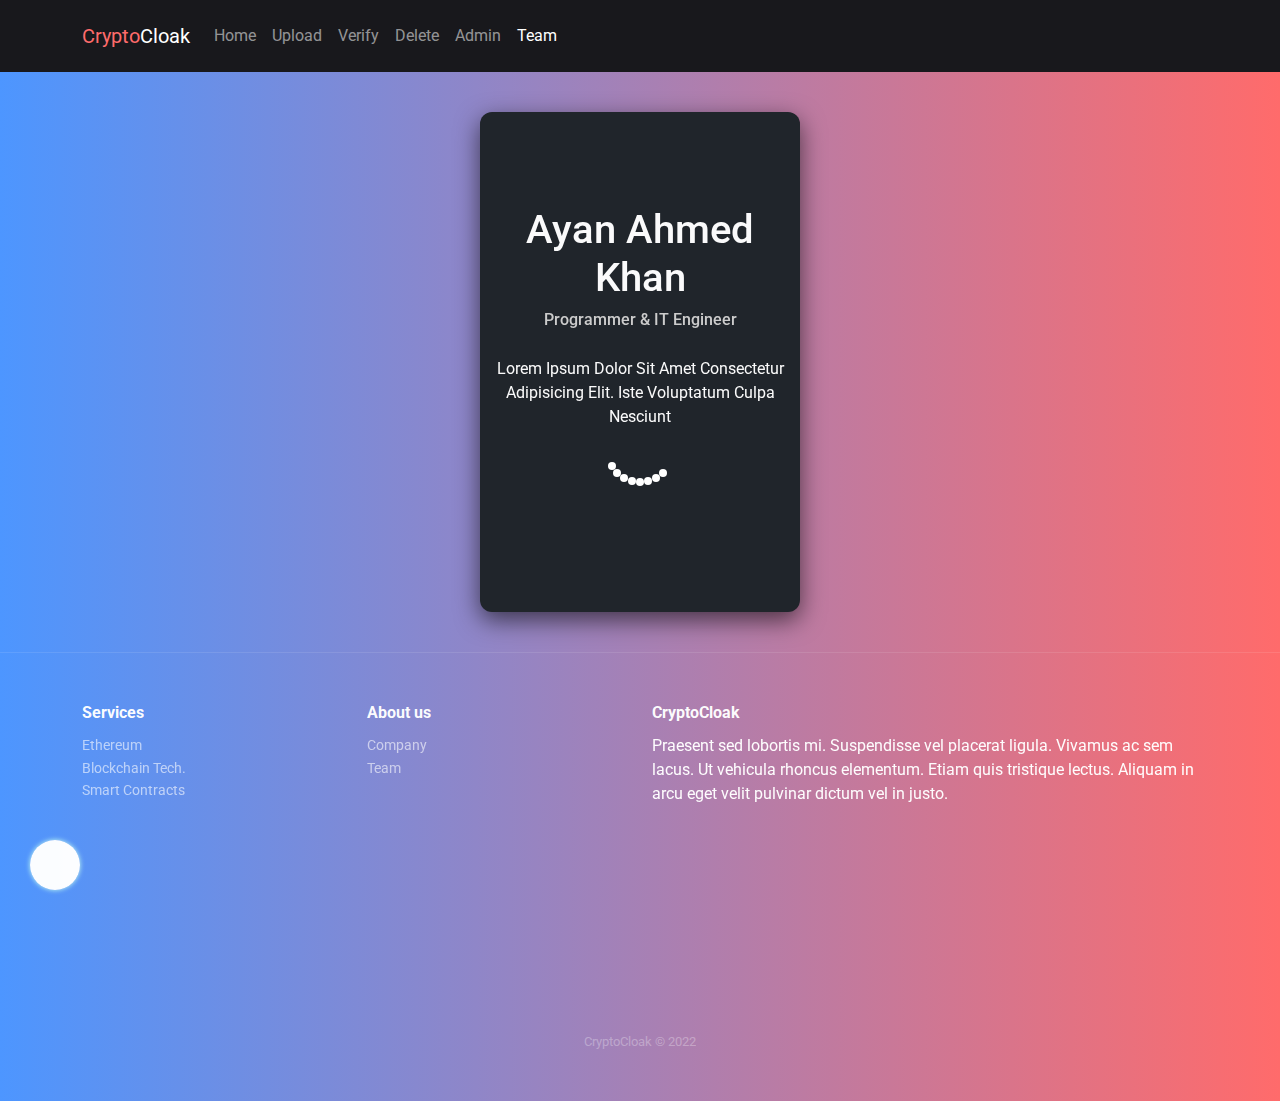
<file: about.html>
<!DOCTYPE html>
<html lang="en">

<head>
  <meta charset="UTF-8" />
  <meta name="viewport" content="width=device-width, initial-scale=1, shrink-to-fit=no" />

  <!-- SEO Meta Tags -->
  <meta name="description" content="Your description" />
  <meta name="author" content="Your name" />
  <link rel="icon" href="./assets/images/icon.png" />
  <!-- OG Meta Tags to improve the way the post looks when you share the page on Facebook, Twitter, LinkedIn -->
  <meta property="og:site_name" content="CryptoCloak" />
  <!-- website name -->
  <meta property="og:site" content="CryptoCloak.com" />
  <!-- website link -->
  <meta property="og:title" content="Orio" />
  <!-- title shown in the actual shared post -->
  <meta property="og:description" content="Verify  Documents" />
  <!-- description shown in the actual shared post -->
  <meta property="og:image" content="" />
  <!-- image link, make sure it's jpg -->
  <meta property="og:url" content="#ABOUT" />
  <!-- where do you want your post to link to -->
  <meta name="twitter:card" content="summary_large_image" />
  <!-- to have large image post format in Twitter -->

  <!-- Webpage Title -->
  <title>CryptoCloak Team</title>
  <link rel="stylesheet" href="./css/loader.css">
  <link href="./css/bootstrap.min.css" rel="stylesheet" />
  <link rel="stylesheet" href="https://cdnjs.cloudflare.com/ajax/libs/font-awesome/6.1.1/css/all.min.css"
    integrity="sha512-KfkfwYDsLkIlwQp6LFnl8zNdLGxu9YAA1QvwINks4PhcElQSvqcyVLLD9aMhXd13uQjoXtEKNosOWaZqXgel0g=="
    crossorigin="anonymous" referrerpolicy="no-referrer" />
  <link href="./css/aos.min.css" rel="stylesheet" />
  <link href="./css/main.css" rel="stylesheet" />

</head>

<body>
  <div class="loader-wraper">
    <div class="lds-roller">
      <div></div>
      <div></div>
      <div></div>
      <div></div>
      <div></div>
      <div></div>
      <div></div>
      <div></div>
    </div>
  </div>
  <!--NavBar Start-->
  <nav class="navbar navbar-expand-lg bg-light py-3 navbar-dark">
    <div class="container">
      <a class="navbar-brand" href="index.html">
        <i class="fa-solid fa-dragon home_text"></i>
        <span class="home_text">Crypto</span>Cloak
      </a>
      <button class="navbar-toggler" type="button" data-bs-toggle="collapse" data-bs-target="#navbarSupportedContent"
        aria-controls="navbarSupportedContent" aria-expanded="false" aria-label="Toggle navigation">
        <span class="navbar-toggler-icon"></span>
      </button>
      <div class="collapse navbar-collapse" id="navbarSupportedContent">
        <ul class="navbar-nav me-auto mb-2 mb-lg-0">
          <li class="nav-item">
            <a class="nav-link" aria-current="page" href="index.html">Home</a>
          </li>
          <li class="nav-item">
            <a class="nav-link " href="upload.html">Upload </a>
          </li>
          <li class="nav-item">
            <a class="nav-link" href="verify.html">Verify </a>
          </li>
          <li class="nav-item">
            <a class="nav-link" href="delete.html">Delete </a>
          </li>

          <li class="nav-item">
            <a class="nav-link" href="admin.html">Admin</a>
          </li>
          <li class="nav-item">
            <a class="nav-link active" href="about.html">Team</a>
          </li>
        </ul>
      </div>
    </div>
  </nav>



  <!-- Our Developers -->
  <div class="container">
    <div class="men d-flex justify-content-center">

      <div data-aos="zoom-in" class="people">
        <h1>Ayan Ahmed Khan</h1>
        <h6>Programmer & IT Engineer</h6>
        <p class="about-me-text">
          Lorem ipsum dolor sit amet consectetur adipisicing elit.
          Iste voluptatum culpa nesciunt
        </p>
            
        <div class="social">
          <a href="#"><i class="fa-brands fa-facebook"></i></a>
          <a href="#"><i class="fa-brands fa-twitter"></i></a><a href="#"><i class="fa-brands fa-github"></i></a>
          <a href="#"><i class="fa-brands fa-instagram"></i> </a>
        </div>
      </div>

    </div>
  </div>

  <!--=====================Footer===========================-->
  <div class="footer-dark">
    <footer>
      <div class="container">
        <div class="row">
          <div class="col-sm-6 col-md-3 item">
            <h3 data-aos="fade-right">Services</h3>
            <ul data-aos="zoom-in">
              <li><a href="#">Ethereum</a></li>
              <li><a href="#">Blockchain Tech.</a></li>
              <li><a href="#">Smart Contracts </a></li>
            </ul>
          </div>
          <div class="col-sm-6 col-md-3 item">
            <h3 data-aos="fade-right">About us</h3>
            <ul data-aos="zoom-in">
              <li><a href="#">Company</a></li>
              <li><a href="#">Team</a></li>
            </ul>
          </div>
          <div class="col-md-6 item text">
            <h3 data-aos="fade-right">
              <i class="fa-solid fa-dragon"></i>
              CryptoCloak
            </h3>
            <!-- <a href="https://www.flaticon.com/free-icons/blockchain" title="blockchain icons">Blockchain icons created by photo3idea_studio - Flaticon</a> -->
            <p data-aos="zoom-in">
              Praesent sed lobortis mi. Suspendisse vel placerat ligula.
              Vivamus ac sem lacus. Ut vehicula rhoncus elementum. Etiam quis
              tristique lectus. Aliquam in arcu eget velit pulvinar dictum vel
              in justo.
            </p>
          </div>
          <div class="col-md text-center text-md-start">
            <h3 data-aos="fade-right">Credits</h3>
            <ul data-aos="zoom-in">
              <li>
                <a href="https://undraw.co/illustrations" title="Indraw illustrations">Blockchain illustrations created
                  by undraw</a>
              </li>
              <li>
                <a href='https://www.freepik.com/vectors/futuristic-background'>Futuristic background vector created by
                  freepik - www.freepik.com</a>
              </li>
              <li>
                <a href='https://www.freepik.com/vectors/tech-world'>Tech world vector created by liuzishan -
                  www.freepik.com</a>
              </li>
              <li>
                <a
                  href="https://unsplash.com/@theshubhamdhage?utm_source=unsplash&utm_medium=referral&utm_content=creditCopyText">
                  Photo by Shubham Dhage</a> on <a
                  href="https://unsplash.com/s/photos/blockchain?utm_source=unsplash&utm_medium=referral&utm_content=creditCopyText">Unsplash</a>

              </li>
              <li>
                <a href="https://www.flaticon.com/free-icons/wings" title="wings icons">Wings icons created by Freepik -
                  Flaticon</a>
              </li>
              <li>
                <a href="https://loading.io/icon/">Icon Loading loading.io</a>
              </li>
            </ul>
          </div>
          <div data-aos="zoom-in" class="col item social">
            <a href="#"><i class="fa-brands fa-facebook"></i></a>
            <a href="#"><i class="fa-brands fa-twitter"></i> </a><a href="#"><i class="fa-brands fa-github"> </i></a>
            <a href="#"><i class="fa-brands fa-instagram"> </i> </a>
          </div>
        </div>
        <p class="copyright">CryptoCloak © 2022</p>
      </div>

    </footer>
  </div>
  <div>
    <i onclick="topFunction()" id="scroll-btn" class="fa-solid fa-angle-up"></i>
  </div>
  <div><a href="mailto:devaloshe@gmail.com?subject=From CryptoCloak Site">
      <i class="mail-us fa-solid fa-headset"></i>
    </a>
    <script src="https://code.jquery.com/jquery-3.6.0.js"
      integrity="sha256-H+K7U5CnXl1h5ywQfKtSj8PCmoN9aaq30gDh27Xc0jk=" crossorigin="anonymous"></script>
    <script src="./js/bootstrap.min.js"></script>
    <script src="./js/aos.js"></script>
    <script src="./js/script.js"></script>
    <script defer>
      $(".loader-wraper").fadeOut("slow");
    </script>
</body>

</html>
</file>
<file: css/loader.css>
.loader-wraper{
    position: fixed;
    top: 0;
    left: 0;
    width: 100%;
    height: 100%;
    z-index: 100000;
    background: var(--background-color);
    display: flex;
    justify-content: center;
    align-items: center;
  }
   
  .lds-roller {
    display: inline-block;
    position: relative;
    width: 80px;
    height: 80px;
  }
  .lds-roller div {
    animation: lds-roller 1.2s cubic-bezier(0.5, 0, 0.5, 1) infinite;
    transform-origin: 40px 40px;
  }
  .lds-roller div:after {
    content: " ";
    display: block;
    position: absolute;
    width: 8px;
    height: 8px;
    border-radius: 50%;
    background: rgb(255, 255, 255);
    margin: -4px 0 0 -4px;
  }
  .lds-roller div:nth-child(1) {
    animation-delay: -0.036s;
  }
  .lds-roller div:nth-child(1):after {
    top: 63px;
    left: 63px;
  }
  .lds-roller div:nth-child(2) {
    animation-delay: -0.072s;
  }
  .lds-roller div:nth-child(2):after {
    top: 68px;
    left: 56px;
  }
  .lds-roller div:nth-child(3) {
    animation-delay: -0.108s;
  }
  .lds-roller div:nth-child(3):after {
    top: 71px;
    left: 48px;
  }
  .lds-roller div:nth-child(4) {
    animation-delay: -0.144s;
  }
  .lds-roller div:nth-child(4):after {
    top: 72px;
    left: 40px;
  }
  .lds-roller div:nth-child(5) {
    animation-delay: -0.18s;
  }
  .lds-roller div:nth-child(5):after {
    top: 71px;
    left: 32px;
  }
  .lds-roller div:nth-child(6) {
    animation-delay: -0.216s;
  }
  .lds-roller div:nth-child(6):after {
    top: 68px;
    left: 24px;
  }
  .lds-roller div:nth-child(7) {
    animation-delay: -0.252s;
  }
  .lds-roller div:nth-child(7):after {
    top: 63px;
    left: 17px;
  }
  .lds-roller div:nth-child(8) {
    animation-delay: -0.288s;
  }
  .lds-roller div:nth-child(8):after {
    top: 56px;
    left: 12px;
  }
  @keyframes lds-roller {
    0% {
      transform: rotate(0deg);
    }
    100% {
      transform: rotate(360deg);
    }
  }

  /* Animate Recent Tx Box */
</file>
<file: css/main.css>
@import url("https://fonts.googleapis.com/css2?family=Poppins:wght@200;300;400;500;600;700;800&family=Roboto:ital,wght@0,100;0,300;0,400;0,500;0,700;0,900;1,500;1,700&family=Rubik+Glitch&family=Rubik+Moonrocks&family=Ubuntu&display=swap");

:root {
  --main-color: #ff6b6b;         /* Vibrant coral red */
  --second-color: #4d96ff;       /* Bright sky blue */
  --box-shadow: 0 8px 24px rgba(0, 0, 0, 0.6);
  --border-color: 1px solid rgba(255, 255, 255, 0.1);
  --dark: #101014;               /* Rich dark background */
  --light: #cccccc;              /* Clean, soft text */
  --white: rgba(255, 255, 255, 0.98); /* Bright text white */
  --border-radius: 12px;
  --inputs-background: #1b1b1f;  /* Subtle dark input bg */
  --boxes-color: #222226;        /* Cards and sections */
  --nav-background: #18181c;     /* Top navigation bar */
  --team-box-color: #20252b;     /* For team or profile cards */
}


button {
  transition: all 0.3s;
}

.tx-h5 {
  font-size: xx-large;
  border-bottom: 1px solid #dad3d33d;
  padding-bottom: 15px;
  text-shadow: 1px 1px 1px rgb(123, 123, 123),
  2px 2px 1px rgb(57, 34, 34);
}
.fa-caret-down{
  animation: bounce 1000ms alternate infinite;
}
.card {
  height: 200px;
  transition: all 0.3s;
  width: 300px;
  box-shadow: 0 0px 5px rgb(15, 4, 10);
}
.card:hover
{
  box-shadow: 0 0 10px rgb(18, 4, 4);
  transform: scale(1.15, 1.15);
  z-index: 1;
}
.card #student-document {
  position: absolute;
  top: 0;
  left: 0;
  width: 100%;
  height: 100%;
}


#qrcode img,
#qrcode canvas {
  width: 20rem;
  border: 4px solid #2be1ff;
  margin-bottom: 3rem;
  margin-top: 10px;
}
.download-icon {
  transition: all 0.3s;
  font-size: 2.5rem;
  color: #fff;
}
#student-document {
  margin-bottom: 1rem;
}
.download-link {
  height: 40px;
  width: 180px;
  background-color: var(--main-color);
  display: flex;
  justify-content: center;
  align-items: center;
  text-decoration: none;
  border-radius: 40px;
  margin-left: 10px;
  margin-top: 15px;
  font-size: 15px;
  color: #fff;
  transition: all 0.3s;
}

.download-link:hover {
  transform: scale(1.05, 1.05);
  color: #c2eb45;
  box-shadow: 0 0 5px #ffffff;
}
.latest-tx{
  overflow-x: hidden;
}
/*Floating Icons */
.mail-us {
  padding-top: 15px;
  font-size: larger;
  left: 30px;
}
.mail-us,
#scroll-btn {
  position: fixed;
  background-color: var(--white);
  width: 50px;
  height: 50px;
  text-align: center;
  border-radius: 50%;
  bottom: 10px;
  cursor: pointer;
  display: block;
  color: var(--second-color);
  transition: all 0.4s ease-in-out;
  z-index: 10000000;
  box-shadow: 0 0 5px #c5ffef;
}
#scroll-btn {
  animation: bounce 500ms alternate infinite;
  padding-top: 12px;
  font-size: x-large;
  right: 30px;
  transform: translateX(-50%);
  display: none;
}
@keyframes bounce {
  0% {
   transform: translateY(10px);
  }
  100% {
    transform: translateY(0px);
  }
}

* {
  text-decoration: none;
  font-family: Roboto;
  /* overflow-x: hidden; */
}
body {
  position: relative;
  background: linear-gradient(to right,var(--second-color), var(--main-color));
  overflow-x: hidden;
}
.navbar-dark {
  background: var(--nav-background) !important;
}

/* ------------------------------------------------------------ */

/* Home Page */
.home {
  background-image: url(../assets/images/home5.jpg);
  background-size: cover;
  background-position: center;
  background-repeat: no-repeat;
  background-attachment: fixed;
  min-height: calc(100vh - 71px);
  position: relative;
}
.home .text-light {
  z-index: 2;
}
.home video {
  position: absolute;
  z-index: 0;
  object-fit: cover;
  width: 100%;
  height: 100%;
  top: 50%;
  left: 50%;
  transform: translate(-50%, -50%);
  /* z-index: 9999999999; */
}
.home.container {
  z-index: 100000000;
}

.logo {
  background: var(--background-color);
  background-clip: border-box;
  -webkit-background-clip: text;
  -webkit-text-fill-color: transparent;
}
.home h1 {
  font-size: 3.4rem;
}
.home_text {
  color: var(--main-color);
}
.home .para {
  font-size: 1.2rem;
  line-height: 2;
  color: var(--white);
}
.home-btn {
  color: #004066;
  background-color: var(--second-color);
}
section {
  border-bottom: var(--border-color);
}
.contact img,
.work img {
  border-radius: 20px 120px 20px 120px;
}
.main-header-section {
  border-left: 5px solid var(--main-color);
  padding-left: 10px;
  font-size: larger;
}
.information h4 {
  text-transform: uppercase;
}

/* Upload */
.right {
  overflow: hidden;
  margin: auto;
}
.right #student-document {
  width: 20rem;
  min-height: 15rem;
  border-radius: 5px;
  box-shadow: 0px 0px 5px 1px #00fbfb;
}
.content {
  display: flex;
  flex-direction: column;
  justify-content: center;
  align-items: center;
}

.data-upload {
  display: flex;
  flex-direction: column;
  align-items: center;
  border-radius: var(--border-radius);
  box-shadow: var(--box-shadow);
  background-color: var(--boxes-color);
}

input,
#hashed-file {
  margin: 10px 0px;
  background: var(--inputs-background);
  border: 1px solid var(--main-color);
  outline: none;
  text-transform: capitalize;
  padding: 15px 15px;
  border-radius: 10px;
  width: 100%;
  color: var(--white);
}

.main-button {
  text-transform: capitalize;
  box-shadow: var(--box-shadow);
  border-radius: 35px;
  height: 40px;
  width: 90px;
  color: var(--white);
  background: var(--main-color);
  font-weight: 500;
}

.upload-button {
  width: 180px;
  height: 50px;
}
.main-button:hover {
  box-shadow: var(--box-shadow);
  scale: 1.04;
}

.box {
  position: relative;
  border-radius: var(--border-radius);
  align-items: flex-start;
  font-weight: 600;
  color: var(--white);
  background: var(--boxes-color);
  border-radius: 10px;
  box-shadow: var(--box-shadow);
}
.wallet-status {
  justify-content: end;
  padding: 20px;
}
.wallet-status > i {
  position: absolute;
  font-size: 20px;
  top: 5px;
  color: var(--white);
}
.icon {
  font-size: 15px;
  animation-name: spin;
  animation-duration: 6000ms;
  animation-iteration-count: infinite;
  animation-timing-function: linear;
  right: 5px;
}
.wallet-status .info {
  right: 15px;
}
.box > span {
  /* border-bottom: var(--border-color); */
  width: 100%;
}

#loader {
  /* animation-name: spin; */
  animation-duration: 1800ms;
  animation-iteration-count: infinite;
  animation-timing-function: linear;
  align-self: center;
  width: 120px;
}
@keyframes spin {
  from {
    transform: rotate(0deg);
  }
  to {
    transform: rotate(360deg);
  }
}

.btn-container {
  display: flex;
  flex-direction: row;
  flex-wrap: wrap;
  align-items: center;
  justify-content: center;
  justify-items: center;
}
.btn-container input {
  margin: 10px 10px;
  width: 150px;
  height: 50px;
}


/* about */

.men {
  flex-wrap: wrap;
  margin: 30px auto;
}
.people {
  background: var(--team-box-color); /* fallback for old browsers */
  display: flex;
  flex-direction: column;
  margin: 10px 20px;
  border-radius: var(--border-radius);
  justify-content: center;
  align-items: center;
  text-align: center;
  height: 500px;
  padding: 15px;
  width: 320px;
  box-shadow: var(--box-shadow);
}

.img-container img {
  width: 160px;
  height: 160px;
  border-radius: 50%;
}
.img-container img:hover {
  border: 1px solid rgba(206, 15, 148, 0.459);
}
.people h1 {
  color: var(--white);
}
.people h6 {
  color: var(--light);
}
.about-me-text {
  margin-top: 20px;
  text-transform: capitalize;
  color: var(--white);
}
.social {
  margin-top: 35px;
}
.social a {
  color: var(--white);
  margin-left: 20px;
  font-size: 25px;
}

/*Footer code*/
.footer-dark {
  padding: 50px 0;
  color: var(--white);
  border-top: var(--border-color);
  width: 100%;
}

.footer-dark h3 {
  margin-top: 0;
  margin-bottom: 12px;
  font-weight: bold;
  font-size: 16px;
}
.footer-dark p {
  opacity: 0.5;
}

.footer-dark ul {
  padding: 0;
  list-style: none;
  line-height: 1.6;
  font-size: 14px;
  margin-bottom: 0;
}

.footer-dark ul a {
  color: inherit;
  text-decoration: none;
  opacity: 0.6;
}

.footer-dark ul a:hover {
  opacity: 0.8;
}

@media (max-width: 767px) {
  .footer-dark .item:not(.social) {
    text-align: center;
    padding-bottom: 20px;
  }
}

.footer-dark .item.text {
  margin-bottom: 36px;
}

@media (max-width: 767px) {
  .footer-dark .item.text {
    margin-bottom: 0;
  }
}

.footer-dark .item.text p {
  opacity: 0.6;
  margin-bottom: 0;
}

.footer-dark .item.social {
  text-align: center;
}

@media (max-width: 991px) {
  .footer-dark .item.social {
    text-align: center;
    margin-top: 20px;
  }
}

.footer-dark .item.social > a {
  font-size: 20px;
  width: 36px;
  height: 36px;
  line-height: 36px;
  display: inline-block;
  text-align: center;
  border-radius: 50%;

  margin: 0 8px;
  color: rgb(255, 255, 255);
  opacity: 0.75;
}

.footer-dark .item.social > a:hover {
  opacity: 0.9;
}

.footer-dark .copyright {
  text-align: center;
  padding-top: 24px;
  opacity: 0.3;
  font-size: 13px;
  margin-bottom: 0;
}
</file>
